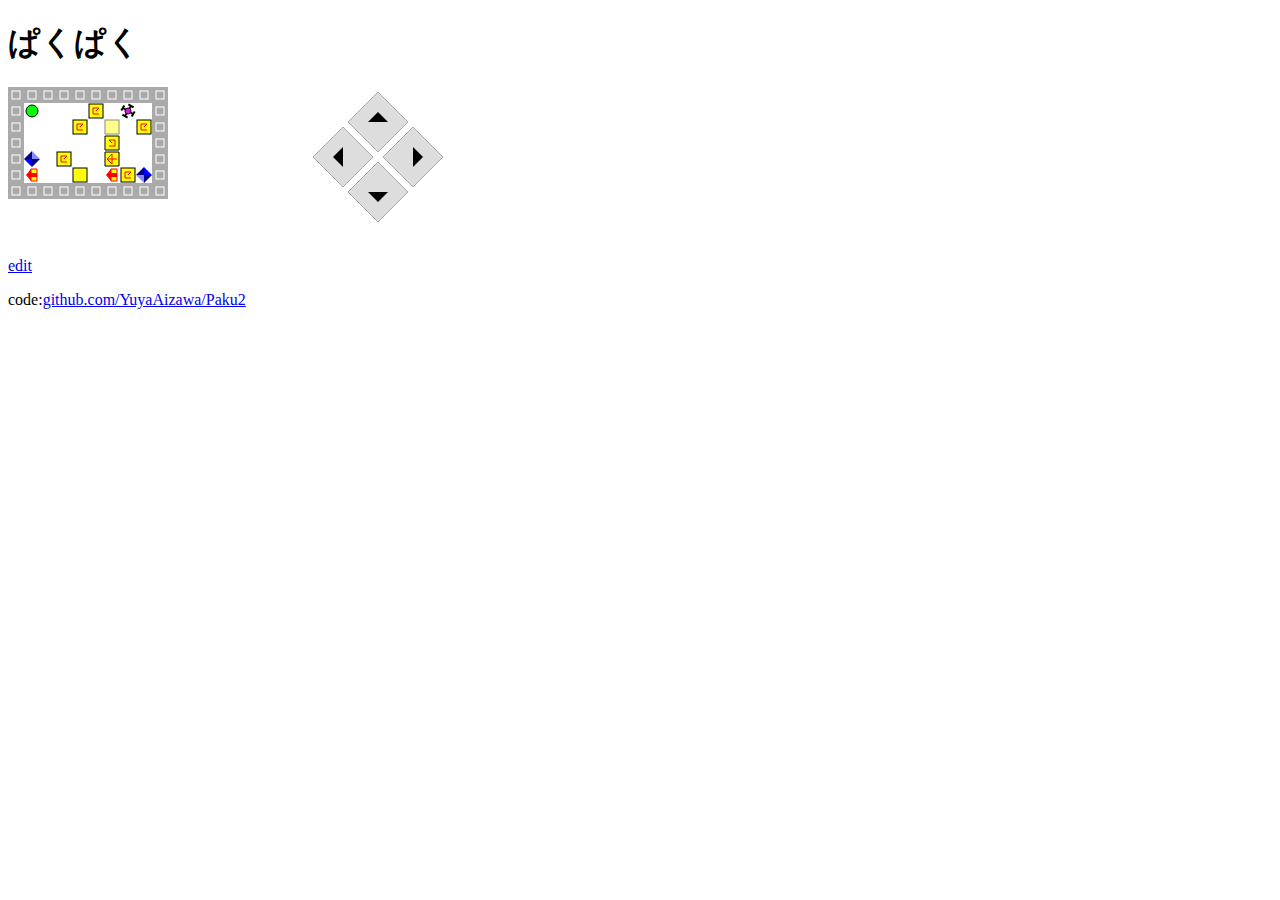
<file: index.html>
<!DOCTYPE html>
<html lang="jp">
<head>
  <meta charset="UTF-8">
  <meta name="viewport" content="width=device-width,initial-scale=1.0,minimum-scale=1.0,maximum-scale=1.0,user-scalable=no">
  <link rel="stylesheet" href="Paku2.css">
  <script type="text/javascript">
    function GetQueryString() {
      if (1 < document.location.search.length) {
        var query = document.location.search.substring(1)

        var parameters = query.split('&')

        var result = new Object();
        for (var i = 0; i < parameters.length; i++) {
          var element = parameters[i].split('=')

          var paramName = decodeURIComponent(element[0])
          var paramValue = decodeURIComponent(element[1])

          result[paramName] = paramValue
        }
        return result
      }
      return null
    }
  </script>
  <title>ぱくぱく</title>
</head>
<body>
  <h1>ぱくぱく</h1>
  <div id="elm-area"></div>
  <p>code:<a href="https://github.com/YuyaAizawa/Paku2">github.com/YuyaAizawa/Paku2</a></p>
  <script src="js/Paku2.js"></script>
  <script>
    var param = GetQueryString()
    if (param == null) {
      param = new Object()
      param['stage'] = decodeURIComponent("WWWWWWWWWW%0D%0AW%40%20%20%20%2C%20%20%2BW%0D%0AW%20%20%20%2C%20C2%2CW%0D%0AW%20%20%20%20%20%3B%20%20W%0D%0AWG%20%2C%20%20%20%20%20W%0D%0AW%20<%20B%20>%2CGW%0D%0AWWWWWWWWWW")
    }
    const app = Elm.Paku2.init({ node: document.getElementById("elm-area"), flags: { stage: param['stage'] }});

    app.ports.encodeUri.subscribe(function(str) {
      app.ports.onUriEncoded.send(encodeURIComponent(str));
    });

  </script>
</body>
</html>
</file>
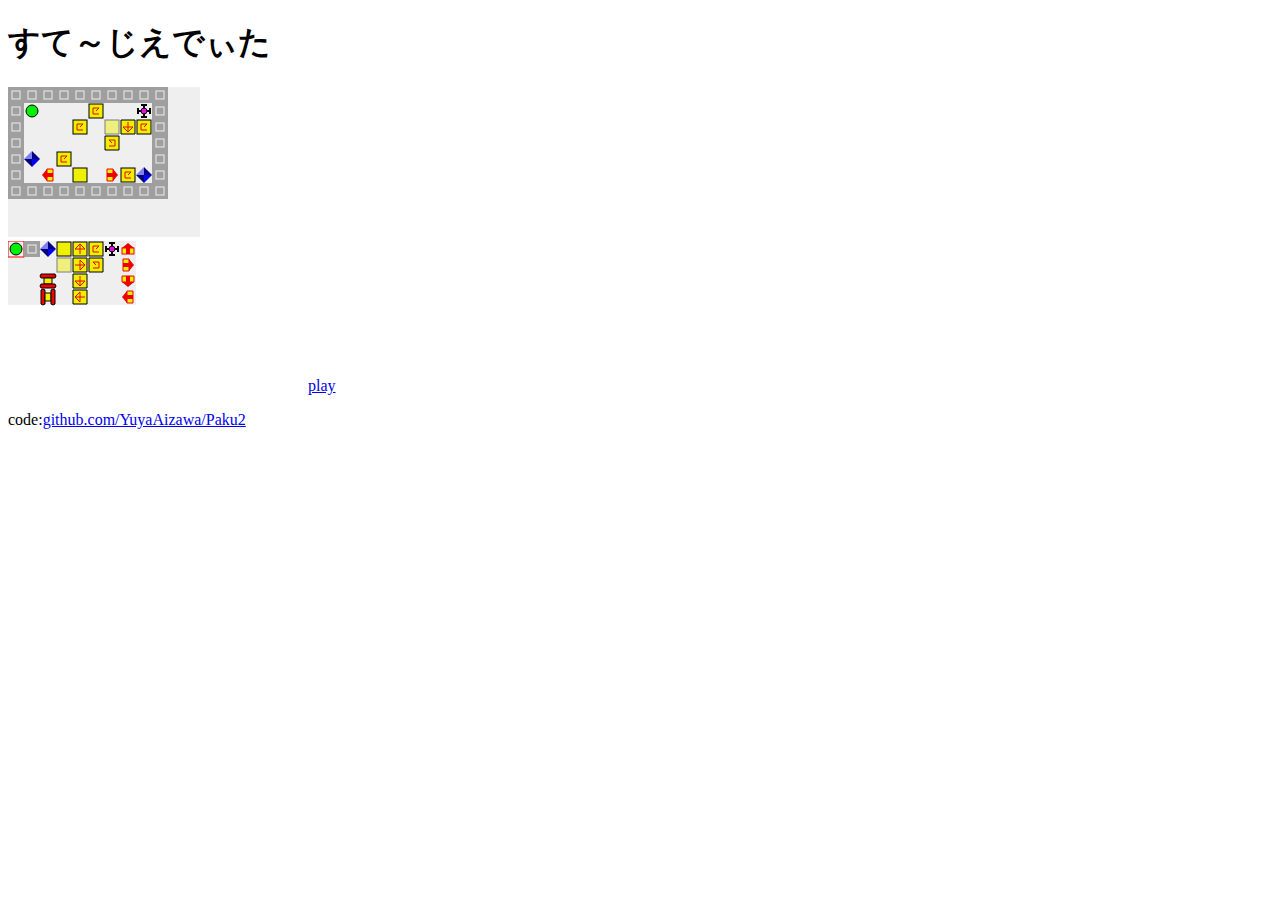
<file: editor.html>
<!DOCTYPE html>
<html lang="jp">
<head>
  <meta charset="UTF-8">
  <meta name="viewport" content="width=device-width,initial-scale=1.0,minimum-scale=1.0,maximum-scale=1.0,user-scalable=no">
  <link rel="stylesheet" href="Paku2.css">
  <script type="text/javascript">
    function GetQueryString() {
      if (1 < document.location.search.length) {
        var query = document.location.search.substring(1)

        var parameters = query.split('&')

        var result = new Object();
        for (var i = 0; i < parameters.length; i++) {
          var element = parameters[i].split('=')

          var paramName = decodeURIComponent(element[0])
          var paramValue = decodeURIComponent(element[1])

          result[paramName] = paramValue
        }
        return result
      }
      return null
    }
  </script>
  <title>ぱくぱく</title>
</head>
<body>
  <h1>すて～じえでぃた</h1>
  <div id="elm-area"></div>
  <p>code:<a href="https://github.com/YuyaAizawa/Paku2">github.com/YuyaAizawa/Paku2</a></p>
  <script src="js/StageEditor.js"></script>
  <script>
    var param = GetQueryString()
    if (param == null) {
      param = new Object()
      param['stage'] = decodeURIComponent("WWWWWWWWWW%0d%0aW%40%20%20%20%2c%20%20%2bW%0d%0aW%20%20%20%2c%20C2%2cW%0d%0aW%20%20%20%20%20%3b%20%20W%0d%0aWG%20%2c%20%20%20%20%20W%0d%0aW%20%3c%20B%20%3e%2cGW%0d%0aWWWWWWWWWW")
    }
    const app = Elm.StageEditor.init({ node: document.getElementById("elm-area"), flags: { stage: param['stage'] }});

    app.ports.encodeUri.subscribe(function(str) {
      app.ports.onUriEncoded.send(encodeURIComponent(str));
    })

  </script>
</body>
</html>
</file>
<file: Paku2.css>
.fade-out {
	animation: fade;
	animation-duration: 0.3s;
	animation-timing-function: linear;
	animation-direction: reverse;
	animation-fill-mode: forwards;
}

@keyframes fade {
	0% {opacity: 0;}
	100% {opacity: 1;}
}
</file>
